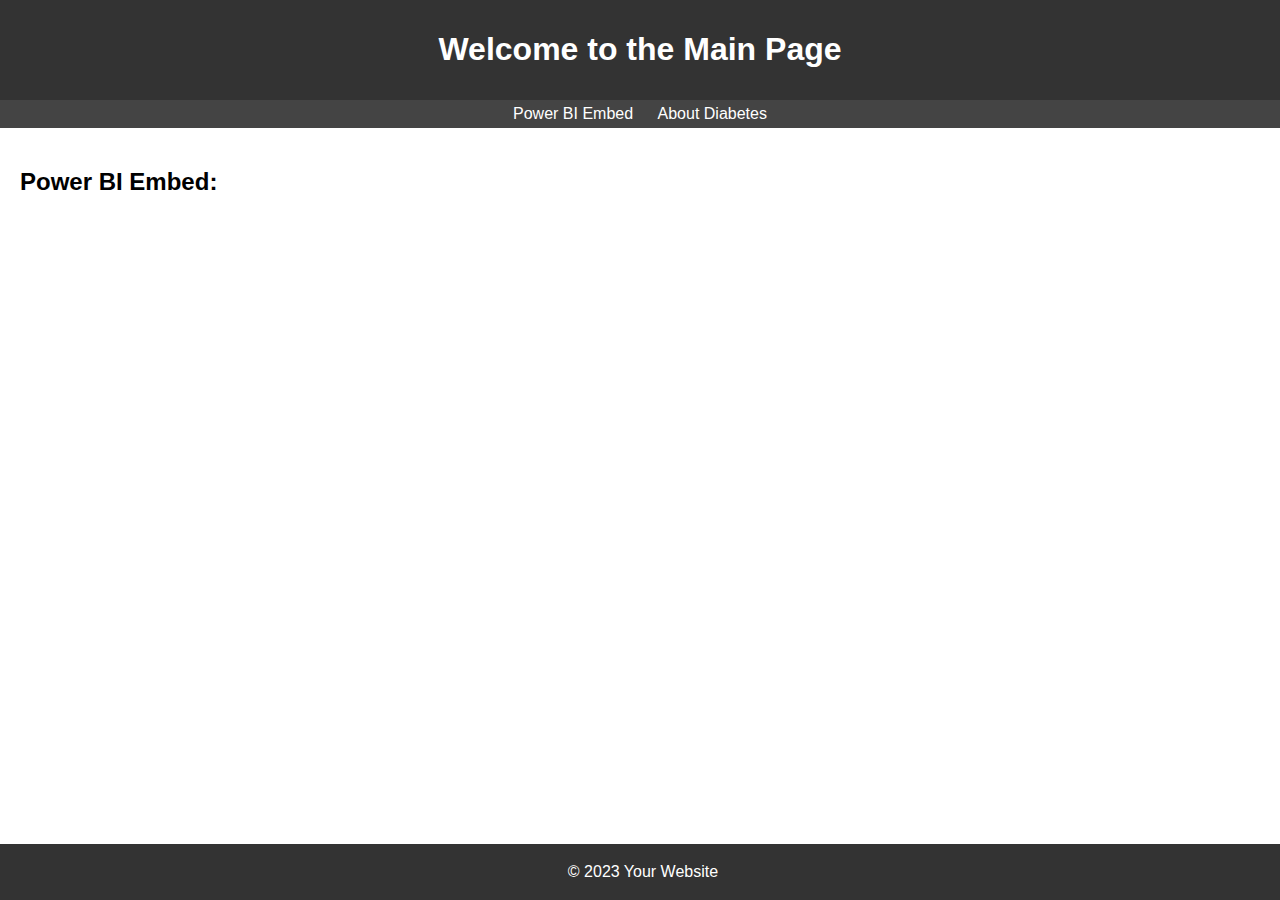
<file: index.html>
<!DOCTYPE html>
<html>
<head>
  <title>Main Page</title>
  <link rel="stylesheet" href="style.css">
</head>
<body>
  <header>
    <h1>Welcome to the Main Page</h1>
  </header>

  <nav>
    <ul>
      <li><a href="#power-bi">Power BI Embed</a></li>
      <li><a href="about_diabetes.html">About Diabetes</a></li>
    </ul>
  </nav>

  <section id="power-bi">
    <h2>Power BI Embed:</h2>
    <!-- Replace 'YOUR_POWER_BI_EMBED_URL' with your actual Power BI embed URL -->
    <iframe title="Sample" src="https://app.powerbi.com/reportEmbed?reportId=5aa5a238-6f65-49b7-ba17-6f52edc0224f&autoAuth=true&ctid=cdcbb0e2-9fea-4f54-8670-672707797ada" width="1140" height="541.25" frameborder="0" allowFullScreen="true"></iframe>
  </section>

  <footer>
    <p>&copy; 2023 Your Website</p>
  </footer>
</body>
</html>
</file>
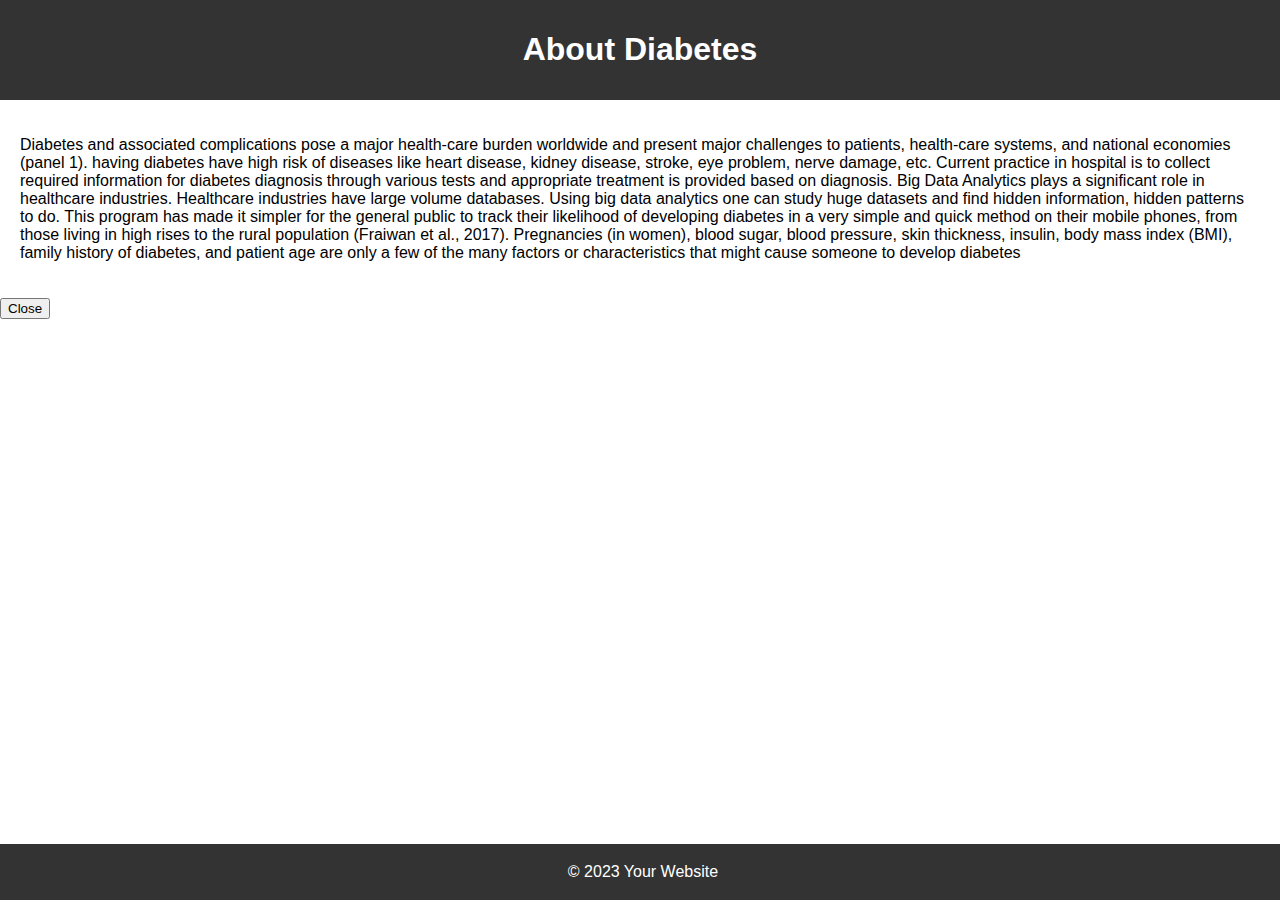
<file: about_diabetes.html>
<!DOCTYPE html>
<html>
<head>
  <title>About Diabetes</title>
  <link rel="stylesheet" href="style.css">
</head>
<body>
  <header>
    <h1>About Diabetes</h1>
  </header>

  <section>
    <p>Diabetes and associated complications pose a major health-care burden worldwide and present major challenges to patients, health-care systems, and national economies (panel 1). having diabetes have high risk of diseases like heart disease, kidney disease, stroke, eye problem, nerve damage, etc. Current practice in hospital is to collect required information for diabetes diagnosis through various tests and appropriate treatment is provided based on diagnosis. Big Data Analytics plays a significant role in healthcare industries. Healthcare industries have large volume databases. Using big data analytics one can study huge datasets and find hidden information, hidden patterns to do. This program has made it simpler for the general public to track their likelihood of developing diabetes in a very simple and quick method on their mobile phones, from those living in high rises to the rural population (Fraiwan et al., 2017). Pregnancies (in women), blood sugar, blood pressure, skin thickness, insulin, body mass index (BMI), family history of diabetes, and patient age are only a few of the many factors or characteristics that might cause someone to develop diabetes</p>
  </section>

  <!-- Close Button -->
  <button id="closeButton">Close</button>

  <footer>
    <p>&copy; 2023 Your Website</p>
  </footer>

  <script src="script.js"></script>
</body>
</html>
</file>
<file: style.css>
/* Add your CSS styles here */
body {
    font-family: Arial, sans-serif;
    margin: 0;
    padding: 0;
  }
  
  header {
    background-color: #333;
    color: #fff;
    padding: 10px;
    text-align: center;
  }
  
  nav {
    background-color: #444;
    color: #fff;
    padding: 5px;
    text-align: center;
  }
  
  nav ul {
    list-style: none;
    margin: 0;
    padding: 0;
  }
  
  nav li {
    display: inline-block;
    margin: 0 10px;
  }
  
  nav a {
    color: #fff;
    text-decoration: none;
  }
  
  section {
    padding: 20px;
  }
  
  footer {
    background-color: #333;
    color: #fff;
    text-align: center;
    padding: 3px; /* Shrink the size of the footer */
    position: fixed;
    bottom: 0;
    left: 0;
    width: 100%;
  }
</file>
